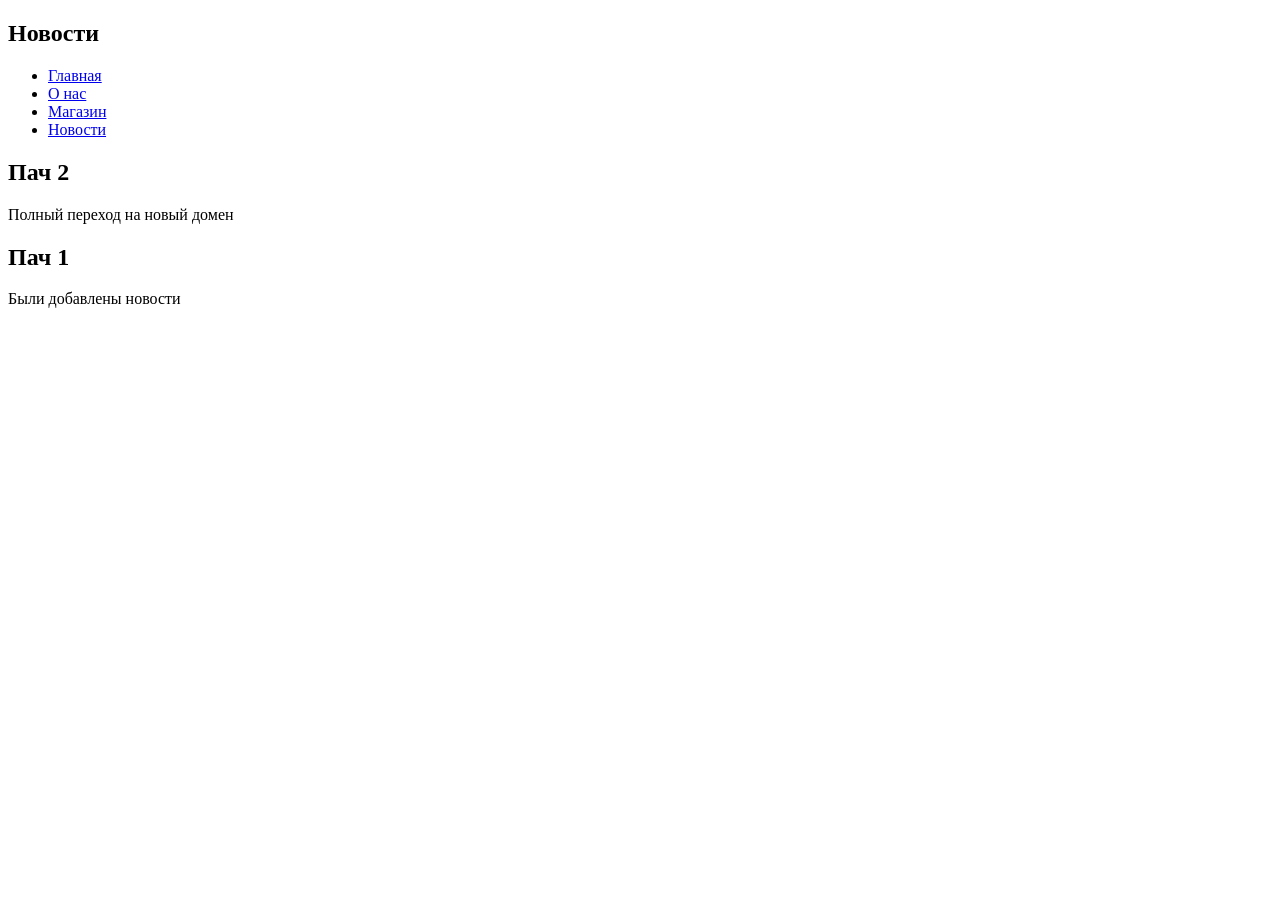
<file: shop.html>
<!DOCTYPE html>
<html lang="ru">
<head>
    <meta charset="UTF-8">
    <title>Cервер OKAKMINE | Новости</title>
    <link rel="stylesheet" href="style.css">
    <link rel="icon" href="img/favicon.ico" type="image/x-icon">
    <meta name="viewport" content="width=device-width, initial-scale=1.0">
</head>
<body>

<div class="cen"><h2>Новости</h2></div><!--<button type="button" onclick="adm_lk()" class="btn-back">Админ панель</button>-->
<ul class="menu-buttons">
    <li><a href="/" class="btn-menu">Главная</a></li>
    <li><a href="/about" class="btn-menu">О нас</a></li>
    <li><a href="/shop" class="btn-menu">Магазин</a></li>
    <li><a href="/news" class="btn-menu">Новости</a></li>
</ul>

<div class="wi">
    <div class="black">
        <h2>Пач 2</h2>
        <a>Полный переход на новый домен</a>
    </div>
</div>


<div class="wi">
    <div class="black">
        <h2>Пач 1</h2>
        <a>Были добавлены новости</a>
    </div>
</div>

</body>
</html>
</file>
<file: style.css>
<?php

$name = $_POST['name'] ?? '';
$email = $_POST['email'] ?? '';
$product = $_POST['product'] ?? '';
$price = $_POST['price'] ?? '';

if(!isset($_FILES['receipt'])){
    die("Нет файла");
}

if(!$product=="Проходка на сервер"){
    $product=("enterense to server");
}

// создаём папку
if(!is_dir("uploads")){
    mkdir("uploads");
}

$filename = time() . "_" . $_FILES['receipt']['name'];
$path = "uploads/" . $filename;

move_uploaded_file($_FILES['receipt']['tmp_name'], $path);

// JSON
$file = 'data.json';

if(file_exists($file)){
    $data = json_decode(file_get_contents($file), true);
} else {
    $data = ["data" => []];
}

// новый ключ
$max = 0;
foreach(array_keys($data['data']) as $key){
    if(preg_match('/cus(\d+)/', $key, $m)){
        $num = (int)$m[1];
        if($num > $max) $max = $num;
    }
}

$newKey = 'cus' . ($max + 1);

// сохраняем
$data['data'][$newKey] = [
    "name" => $name,
    "email" => $email,
    "product" => $product,
    "price" => $price,
    "receipt" => $path
];

file_put_contents($file, json_encode($data, JSON_PRETTY_PRINT | JSON_UNESCAPED_UNICODE));

echo "OK";
</file>
